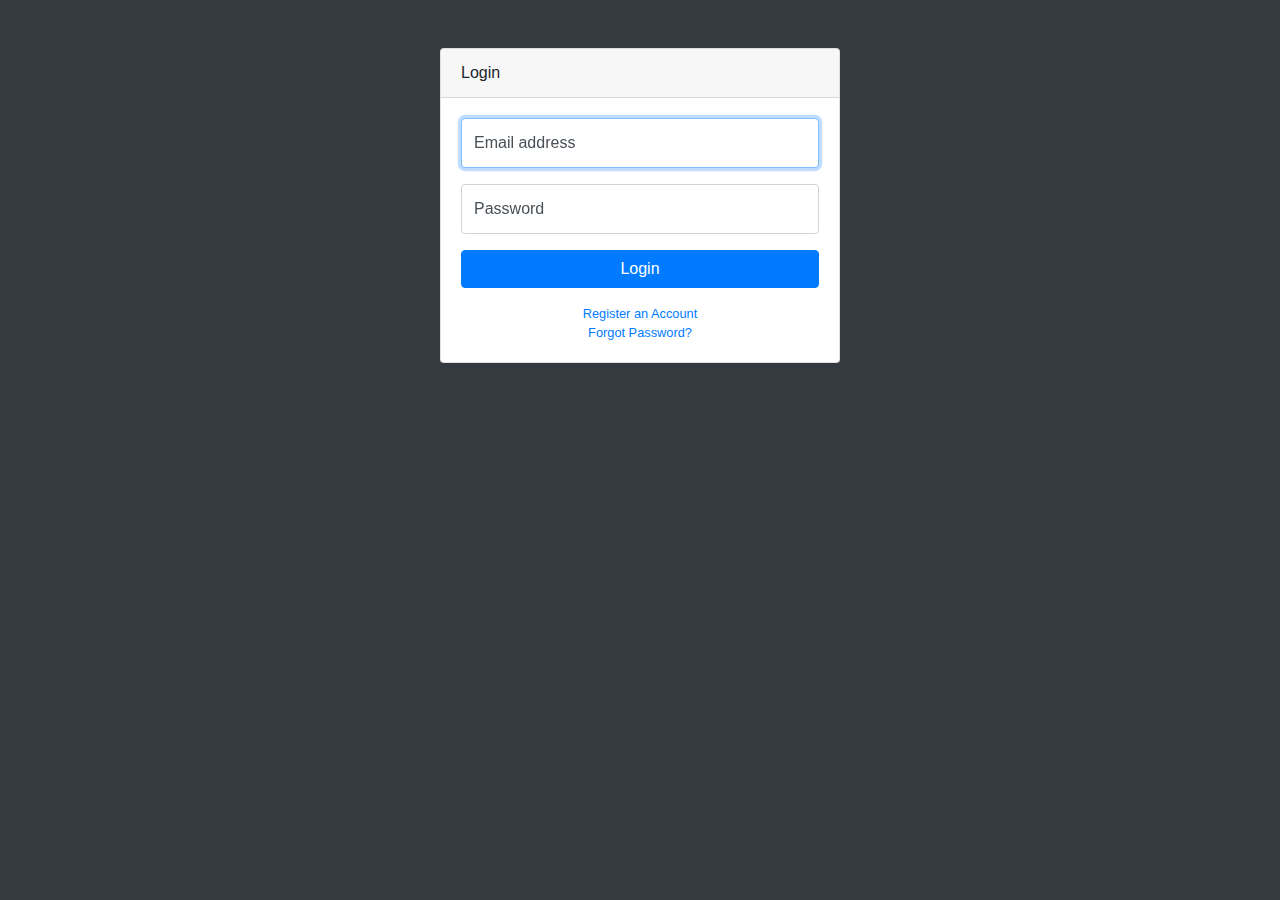
<file: login.html>
<!DOCTYPE html>
<html lang="en">

<head>

  <meta charset="utf-8">
  <meta http-equiv="X-UA-Compatible" content="IE=edge">
  <meta name="viewport" content="width=device-width, initial-scale=1, shrink-to-fit=no">
  <meta name="description" content="">
  <meta name="author" content="">

  <title>User Login</title>

  <!-- Custom fonts for this template-->
  <link href="AdminPanel/vendor/fontawesome-free/css/all.min.css" rel="stylesheet" type="text/css">

  <!-- Custom styles for this template-->
  <link href="AdminPanel/css/sb-admin.css" rel="stylesheet">

</head>

<body class="bg-dark">

  <div class="container">
    <div class="card card-login mx-auto mt-5">
      <div class="card-header">Login</div>
      <div class="card-body">
        <form action="studentlogin.php" method="POST">
          <div class="form-group">
            <div class="form-label-group">
              <input type="email" name="email" id="inputEmail" class="form-control" placeholder="Email address" required="required" autofocus="autofocus">
              <label for="inputEmail">Email address</label>
            </div>
          </div>
          <div class="form-group">
            <div class="form-label-group">
              <input type="password" name="pass" id="inputPassword" class="form-control" placeholder="Password" required="required">
              <label for="inputPassword">Password</label>
            </div>
          </div>
          
          <button class="btn btn-primary btn-block" type="submit">Login</button>
        </form>
        <div class="text-center">
          <a class="d-block small mt-3" href="register.html">Register an Account</a>
          <a class="d-block small" href="forgot-password.html">Forgot Password?</a>
        </div>
      </div>
    </div>
  </div>

  <!-- Bootstrap core JavaScript-->
  <script src="AdminPanel/vendor/jquery/jquery.min.js"></script>
  <script src="AdminPanel/vendor/bootstrap/js/bootstrap.bundle.min.js"></script>

  <!-- Core plugin JavaScript-->
  <script src="AdminPanel/vendor/jquery-easing/jquery.easing.min.js"></script>

</body>

</html>
</file>
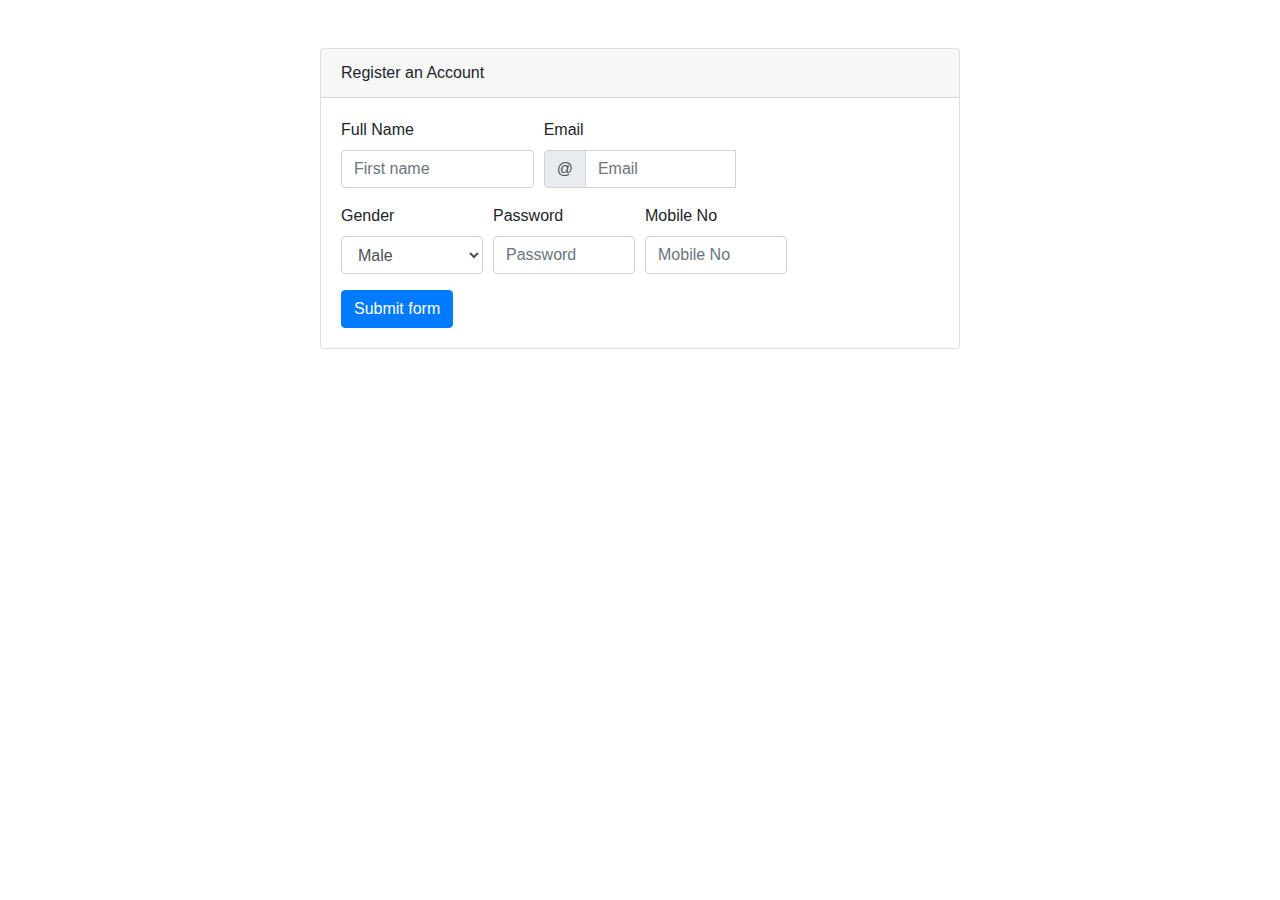
<file: register.html>
<!DOCTYPE html>
<html lang="en">
<head>
  <title>User Register</title>
  <meta charset="utf-8">
  <meta name="viewport" content="width=device-width, initial-scale=1">
  <link rel="stylesheet" href="https://maxcdn.bootstrapcdn.com/bootstrap/4.3.1/css/bootstrap.min.css">
  <script src="https://ajax.googleapis.com/ajax/libs/jquery/3.4.1/jquery.min.js"></script>
  <script src="https://cdnjs.cloudflare.com/ajax/libs/popper.js/1.14.7/umd/popper.min.js"></script>
  <script src="https://maxcdn.bootstrapcdn.com/bootstrap/4.3.1/js/bootstrap.min.js"></script>
    <!-- Custom fonts for this template-->
    <link href="AdminPanel/vendor/fontawesome-free/css/all.min.css" rel="stylesheet" type="text/css">

    <!-- Custom styles for this template-->
    <link href="AdminPanel/css/sb-admin.css" rel="stylesheet">
</head>
<body>

<div class="container">
<div class="card card-register mx-auto mt-5">
<div class="card-header">Register an Account</div>
<div class="card-body">
<form class="needs-validation" action="./ctr_register.php" method="POST"novalidate>
  <div class="form-row">
    <div class="col-md-4 mb-3">
      <label for="validationCustom01">Full Name</label>
      <input type="text" class="form-control" name="fname"id="validationCustom01" placeholder="First name"  required>
      <div class="valid-feedback">
        Looks good!
      </div>
    </div>
    <div class="col-md-4 mb-3">
      <label for="validationCustomUsername">Email</label>
      <div class="input-group">
        <div class="input-group-prepend">
          <span class="input-group-text" id="inputGroupPrepend">@</span>
        </div>
        <input type="text" class="form-control" name="email" id="validationCustomUsername" placeholder="Email" aria-describedby="inputGroupPrepend" required>
        <div class="invalid-feedback">
          please enter email.
        </div>
      </div>
      </div>
    </div>
  <div class="form-row">
      <div class="col-md-3 mb-3">
      <label for="validationCustom04">Gender</label>
      <select class="form-control" name="gender" id="validationCustom03">
        
         <option value="Male">Male</option>
          <option value="Female">Female</option>
      </select>
        <div class="invalid-feedback">
        Please provide a select gender.
      </div>
    </div>
    <div class="col-md-3 mb-3">
      <label for="validationCustom03">Password</label>
      <input type="Password" name="pass"class="form-control" id="validationCustom03" placeholder="Password" required>
      <div class="invalid-feedback">
        Please provide a Password.
      </div>
    </div>
    <div class="col-md-3 mb-3">
      <label for="validationCustom03">Mobile No</label>
      <input type="text" name="mob"class="form-control" id="validationCustom03" placeholder="Mobile No" required>
      <div class="invalid-feedback">
        Please provide a Mobile No.
      </div>
    </div>
   
  </div>
  
  <button class="btn btn-primary" type="submit">Submit form</button>
</form>
</div>
    </div>
<script>
// Example starter JavaScript for disabling form submissions if there are invalid fields
(function() {
  'use strict';
  window.addEventListener('load', function() {
    // Fetch all the forms we want to apply custom Bootstrap validation styles to
    var forms = document.getElementsByClassName('needs-validation');
    // Loop over them and prevent submission
    var validation = Array.prototype.filter.call(forms, function(form) {
      form.addEventListener('submit', function(event) {
        if (form.checkValidity() === false) {
          event.preventDefault();
          event.stopPropagation();
        }
        form.classList.add('was-validated');
      }, false);
    });
  }, false);
})();
</script>
    </div>
     <!-- Bootstrap core JavaScript-->
  <script src="AdminPanel/vendor/jquery/jquery.min.js"></script>
  <script src="AdminPanel/vendor/bootstrap/js/bootstrap.bundle.min.js"></script>

  <!-- Core plugin JavaScript-->
  <script src="AdminPanel/vendor/jquery-easing/jquery.easing.min.js"></script>

</body>
</html>
</file>
